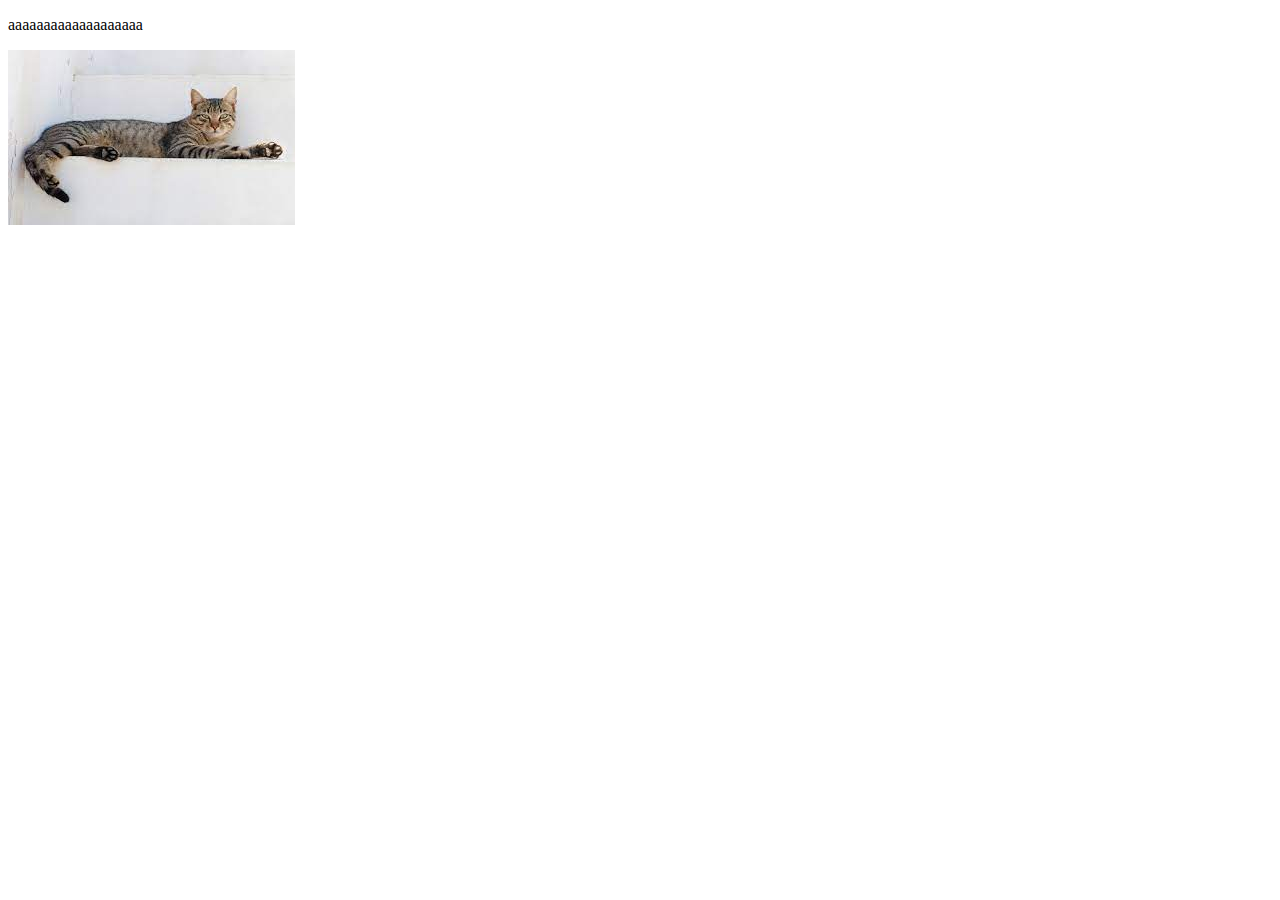
<file: Comp1234/index.html>
<!DOCTYPE html>
<!--[if lt IE 7]>      <html class="no-js lt-ie9 lt-ie8 lt-ie7"> <![endif]-->
<!--[if IE 7]>         <html class="no-js lt-ie9 lt-ie8"> <![endif]-->
<!--[if IE 8]>         <html class="no-js lt-ie9"> <![endif]-->
<!--[if gt IE 8]>      <html class="no-js"> <!--<![endif]-->
<html>

<head>
    <meta charset="utf-8">
    <meta http-equiv="X-UA-Compatible" content="IE=edge">
    <title>aaaaaa</title>
    <meta name="description" content="">
    <meta name="viewport" content="width=device-width, initial-scale=1">
    <link rel="stylesheet" href="">
</head>

<body>
    <!--[if lt IE 7]>
            <p class="browsehappy">You are using an <strong>outdated</strong> browser. Please <a href="#">upgrade your browser</a> to improve your experience.</p>
        <![endif]-->
    <p id=Dave> aaaaaaaaaaaaaaaaaaa</p>
    <img src="download.jpg">
    <script src="" async defer></script>
</body>

</html>
</file>
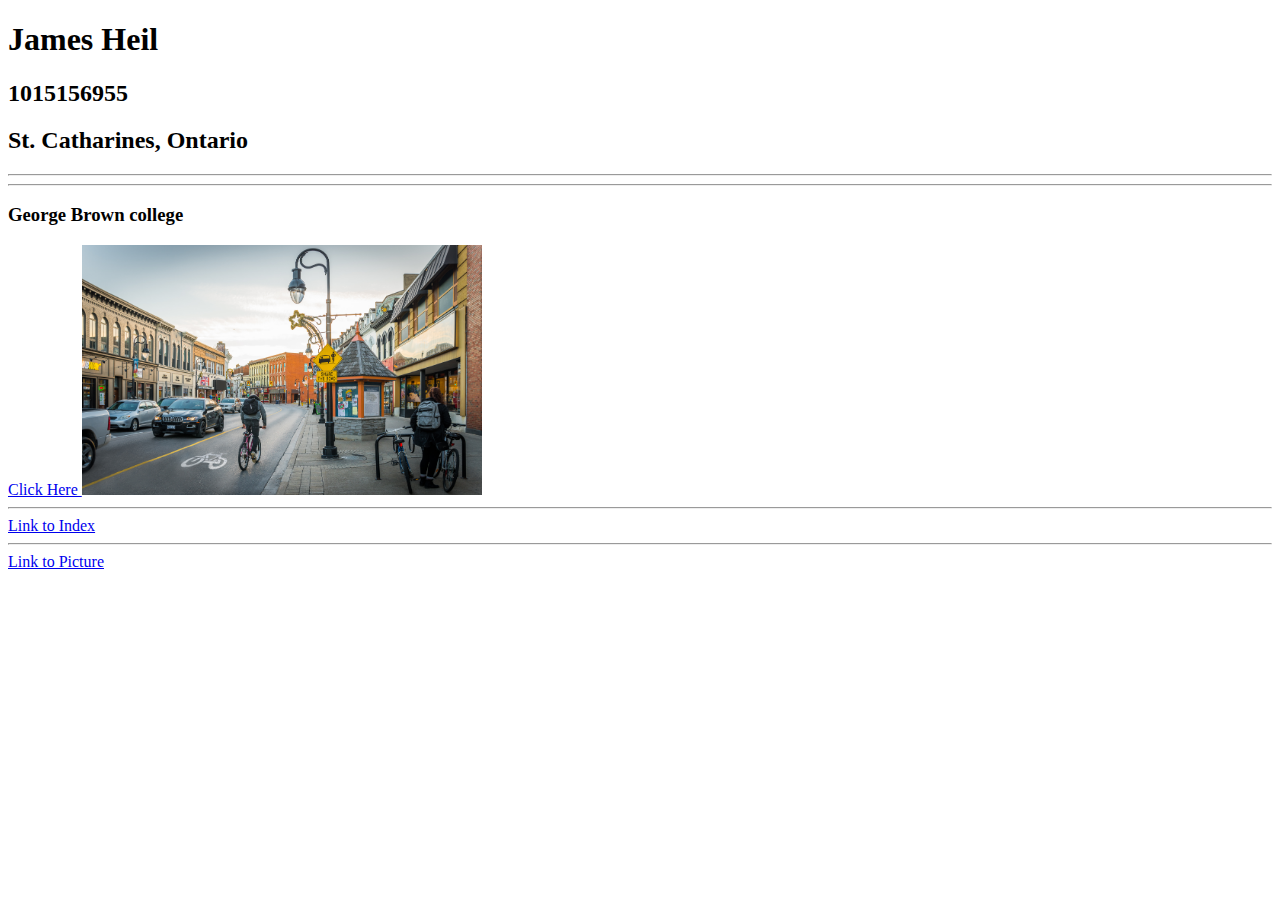
<file: Comp1234/wk03_exercise.html>
<!DOCTYPE html>
<html>
<!--This Site was created by Zachary Heil, for Comp1234, at GBC, any use must be confirmed by creator.-->

<head>
    <meta charset="utf-8">
    <meta http-equiv="X-UA-Compatible" content="IE=edge">
    <title></title>
    <meta name="description" content="Week 2 Lab Exercise, Zachary Heil">
    <meta name="viewport" content="width=device-width, initial-scale=1">
    <link rel="stylesheet" href="">
</head>

<body>
    <h1> James Heil</h1>
    <h2>1015156955</h2>
    <H2>St. Catharines, Ontario</H2>
    <hr>
    <hr>
    <h3>George Brown college</h3>
    <a href="https://www.youtube.com/"> Click Here </a>
    <img src="City.jpg" alt="City Street" width="400" height="250">
    <hr>
    <a href="../../../public_html/index.html">Link to Index</a>
    <hr>
    <a href="/assets/img/ZachPic.jpg">Link to Picture</a>
    <script src=https://my.gblearn.com/js/loadscript.js></script>
</body>

</html>
</file>
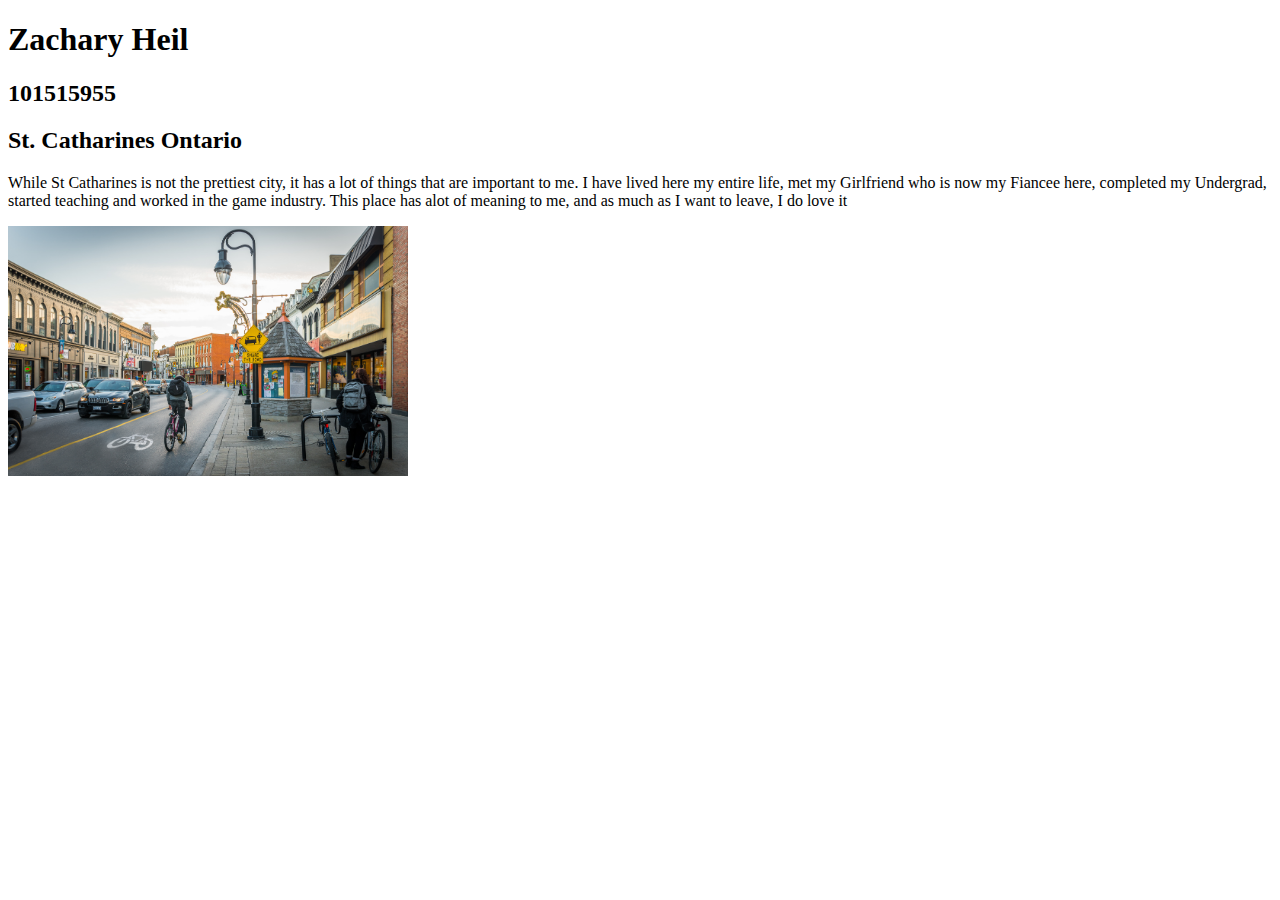
<file: Comp1234/zach_wk02_exercise.html>
<!DOCTYPE html>
<html>
<!--This Site was created by Zachary Heil, for Comp1234, at GBC, any use must be confirmed by creator.-->

<head>
    <meta charset="utf-8">
    <meta http-equiv="X-UA-Compatible" content="IE=edge">
    <title></title>
    <meta name="description" content="Week 2 Lab Exercise, Zachary Heil">
    <meta name="viewport" content="width=device-width, initial-scale=1">
    <link rel="stylesheet" href="">
</head>

<body>
    <h1> Zachary Heil</h1>
    <h2>101515955</h2>
    <H2>St. Catharines Ontario</H2>
    <p>While St Catharines is not the prettiest city, it has a lot of things that are important to me. I have lived here
        my entire life, met my Girlfriend who is now my Fiancee here, completed my Undergrad, started teaching and
        worked in the game industry. This place has alot of meaning to me, and as much as I want to leave, I do love it
    </p>

    <img src="City.jpg" alt="City Street" width="400" height="250">
    <script src=https://my.gblearn.com/js/loadscript.js></script>
</body>

</html>
</file>
